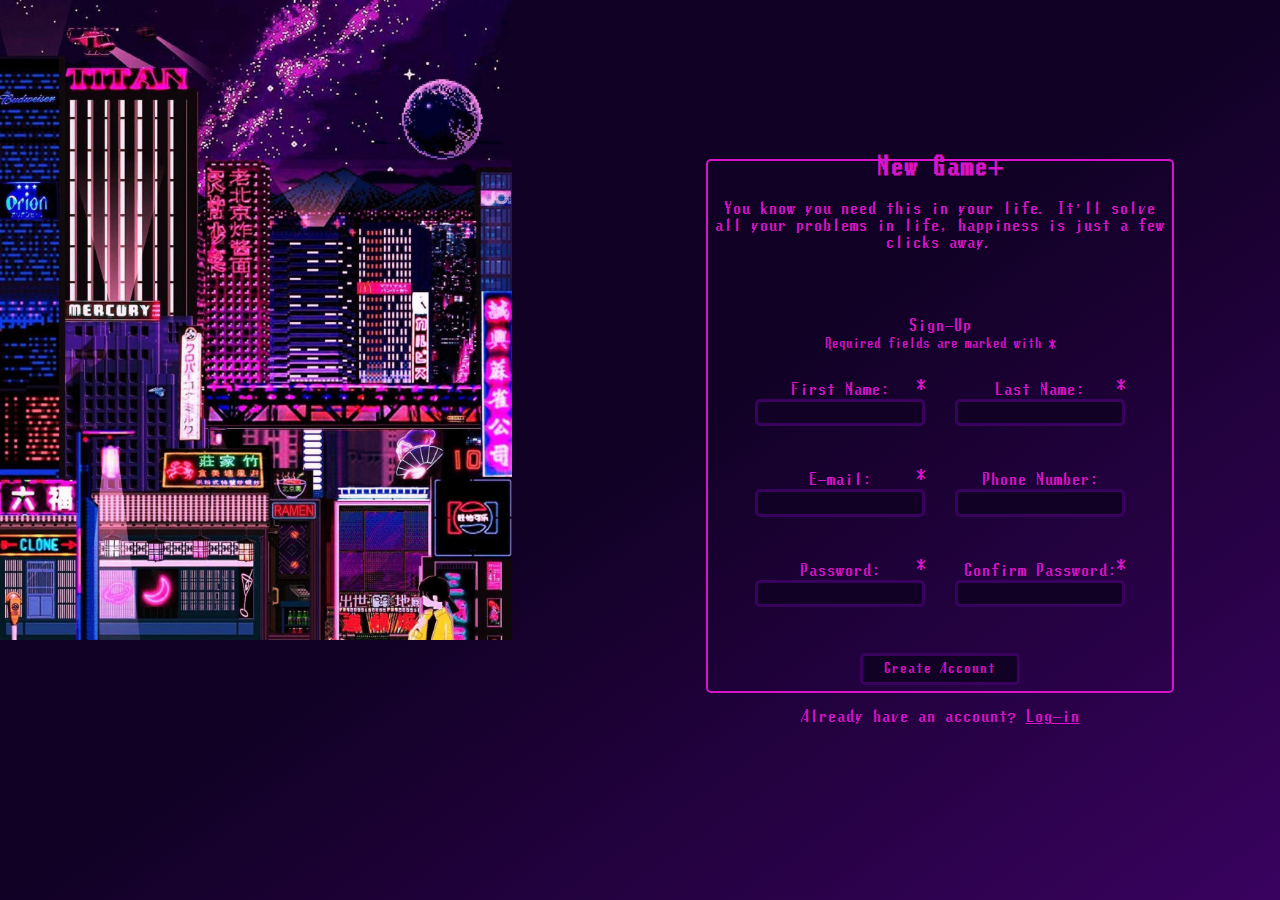
<file: index.html>
<!DOCTYPE html>
<html lang="en">
<head>
    <meta charset="UTF-8">
    <meta http-equiv="X-UA-Compatible" content="IE=edge">
    <meta name="viewport" content="width=device-width, initial-scale=1.0">
    <title>Sign-Up</title>
    <link rel="stylesheet" href="style.css">
    <script src="script.js" defer></script>
</head>
<body>
    <div class="left-sidebar">
        <img src="assets/retro-city.jpg" alt="Retro City">
    </div>

    <div class="main">
        <div class="container">
            <header>
                <h2>New Game+</h2>
                <p>You know you need this in your life. It'll solve all your problems in life, happiness is just a few clicks away.</p>
            </header>
            <form action="" method="get">
                <legend>Sign-Up <br> <span class="disc">Required fields are marked with *</span></legend>
                <div>
                    <label for="first-name">First Name:</label>
                    <input type="text" id="first-name" name="f-name" required>
                    <span></span>
                </div>
                <div>
                    <label for="last-name">Last Name:</label>
                    <input type="text" id="last-name" name="l-name" required>
                    <span></span>
                </div>
                <div>
                    <label for="email">E-mail:</label>
                    <input type="email" id="email" name="email" required>
                    <span></span>
                </div>
                <div>
                    <label for="phone">Phone Number:</label>
                    <input type="tel" id="phone" name="phone">
                </div>
            
                <div class="pass">
                    <label for="pwd">Password:</label>
                    <input type="password" id="pwd" name="pwd" required>
                    <span></span>
                </div>
                <div>
                    <label for="conf-pwd">Confirm Password:</label>
                    <input type="password" id="conf-pwd" name="conf-pwd" required>
                    <span></span>
                </div>
                <div class="btn">
                    <button type="submit">Create Account</button>
                </div>
            </form>
        </div>
        <div class="login">
            <p>Already have an account? <a href="log-in.html">Log-in</a></p>
        </div>
    </div>
</body>
</html>
</file>
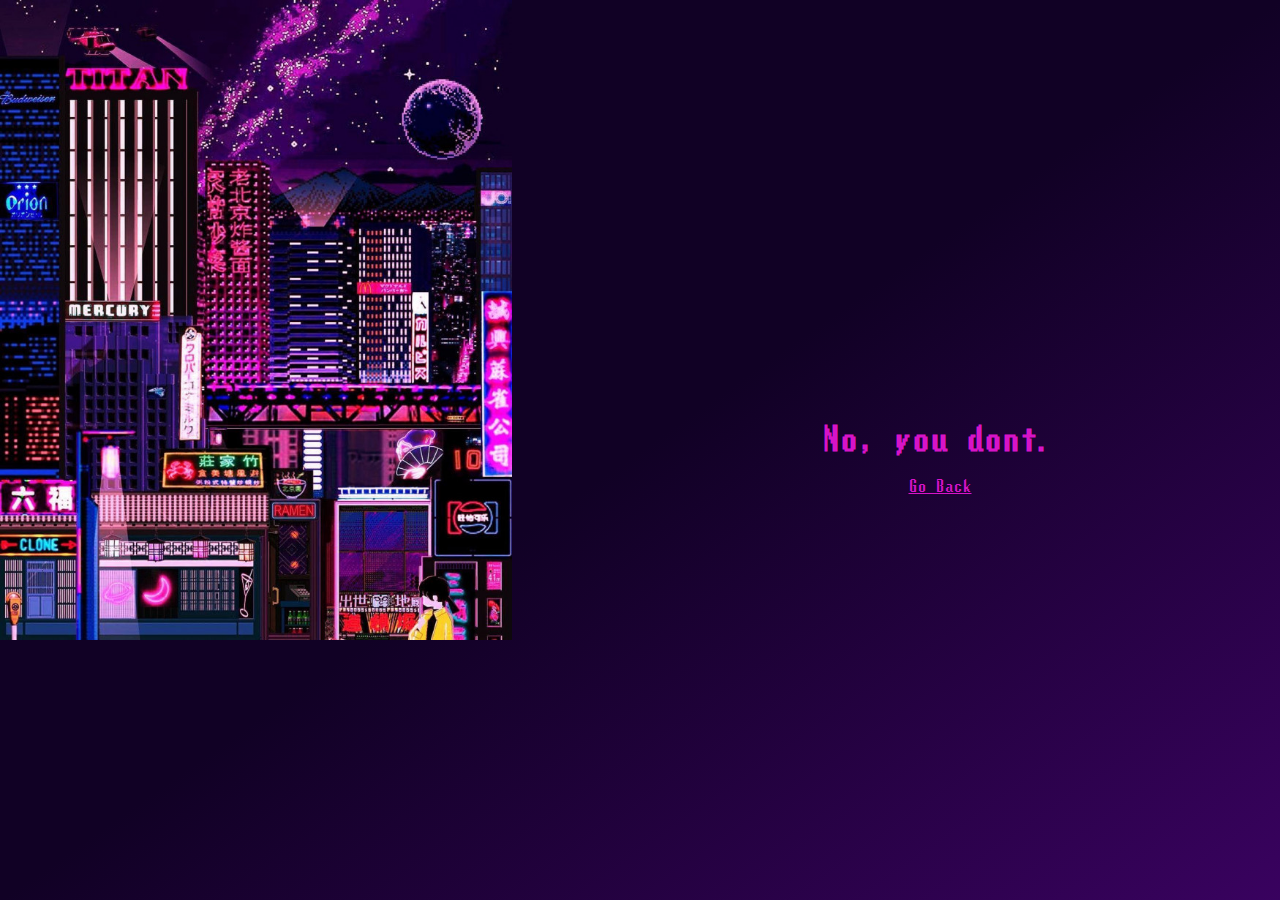
<file: log-in.html>
<!DOCTYPE html>
<html lang="en">
    <head>
        <meta charset="UTF-8">
        <title>Log-In</title>
        <link rel="stylesheet" href="style.css">
        <script src="script.js"></script>
    </head>
    <body>
        <div class="left-sidebar">
            <img src="assets/retro-city.jpg" alt="Retro City">
        </div>

        <div class="main">
            <h1>No, you dont.</h1>
            
            <a href="index.html">Go Back</a>
        </div>
    </body>
</html>
</file>
<file: style.css>
/* Add Downloaded font to page */
@font-face {
    font-family: retro;
    src: url(assets/lunchds.ttf);
  }
/* Set font to everything */
* {
    font-family: retro;

    /* Declaring Custom Color Variables */
    --darkPurp: #110125;
    --purp: #39025F;
    --lightPurp: #D714C8;
    --blue: #0624AA;
}

body {
    font-size: 16px;

    display: flex;
    justify-content: space-between;

    margin: 0;
    
    background: linear-gradient(to bottom right, var(--darkPurp) 50%, var(--purp));
    color: var(--lightPurp);
}

/* Resize image to fit the screen -- no scroll */
.left-sidebar {
    height: 100vh;
    width: 40%;
}

.left-sidebar > img {
    max-height: 100vh;
    max-width: 100%;
}

.main {
    margin-left: 20px;
    margin-right: 20px;
    /* TEMP Width */
    width: 50%;
    height: 100vh;
    text-align: center;

    display: flex;
    flex-direction: column;
    justify-content: center;
    align-items: center;
}

.container {
    display: flex;
    flex-direction: column;
    justify-content: center;
    align-items: center;

    width: max(70%, 464px);
    height: max(530px, 50%);

    border: 2px solid var(--lightPurp);
    border-radius: 5px;
}

header {
    margin-bottom: 50px;
}

form {
    width: 80%;
    display: flex;
    justify-content: center;
    flex-wrap: wrap;
    gap: 30px;
}

legend {
    width: 100%;
}

.disc {
    font-size: .8rem;
}

form > div {
    display: flex;
    flex-direction: column;
    margin-bottom: 1em;
}

input {
    appearance: none;
    width: 10rem;
    height: 1.2rem;
    text-align: center;

    background-color: var(--darkPurp);
    border: 3px solid var(--purp);
    border-radius: 5px;
    color: var(--lightPurp);
}

input:focus, input:hover {
    background-color: var(--lightPurp);
    color: var(--darkPurp);
}

/* Required Fields */
input:required + span {
    position: relative;
}
input:required + span::after {
    content: '*';
    position: absolute;
    bottom: 2.1rem;
    left: 10.1rem;
}

/* Error class for invalid fields -- Add class with JS so it doesnt automatically apply styles */
.error {
    border: 2px solid red;
}

/* Pwd wasnt working with Custom Font -- Had to change */
input[type=password] {
    font-family: sans-serif;
}

.btn {
    /* To palce button below other elements */
    display: block;
    width: 100%;
}

/* Submit Button */
.btn > button {
    margin-bottom: 15px;
    text-align: center;
    height: 2rem;
    width: 10rem;

    background-color: var(--darkPurp);
    border: 3px solid var(--purp);
    border-radius: 5px;
    color: var(--lightPurp);
}

.btn > button:hover, .btn > button:focus {
    background-color: var(--lightPurp);
    color: var(--darkPurp);
}

a {
    color: var(--lightPurp);
}

a:hover {
    color: var(--darkPurp);
    background-color: var(--lightPurp);
}
</file>
